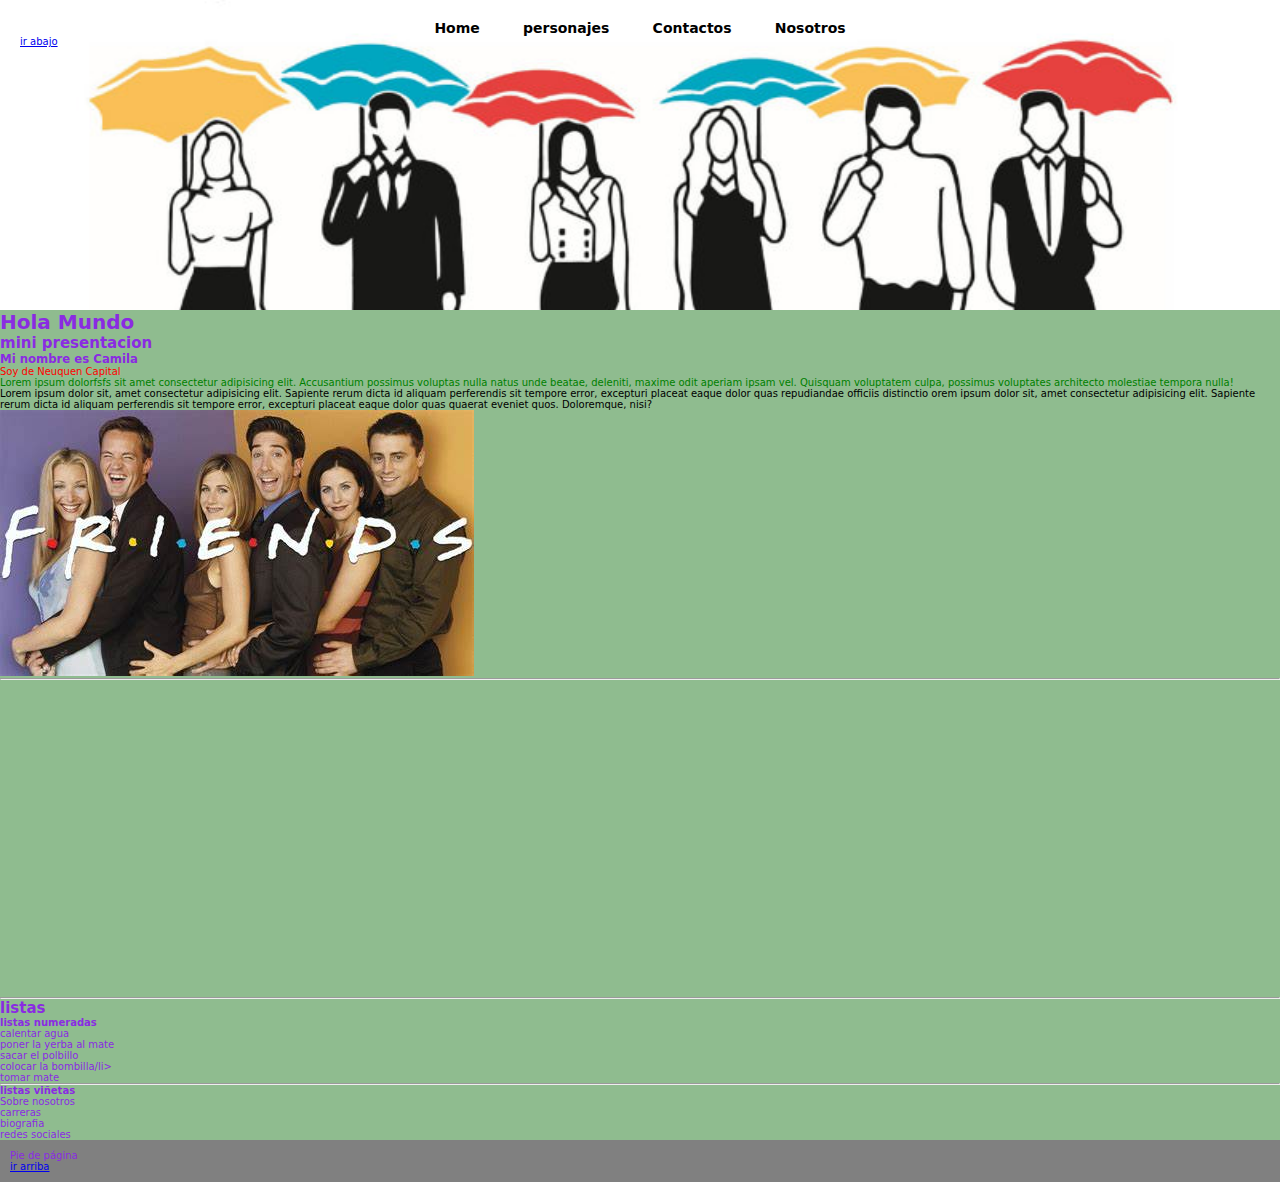
<file: Clase 3/index.html>
<!DOCTYPE html>
<html lang="en">

<head>
    <meta charset="UTF-8">
    <meta name="viewport" content="width=device-width, initial-scale=1.0">
    <title>UTN DEVELOPER</title>
    <link rel="stylesheet" href="estilos.css">
    <link
        href="https://fonts.googleapis.com/css2?family=Roboto:ital,
        wght@0,100;0,300;0,400;0,500;0,700;0,900;1,100;1,300;1,400;1,500;1,700;1,900&display=swap"
        rel="stylesheet">

</head>

<body>
</body>
<header id="arriba" class="encabezado">
    <nav>
        <ul class="menuSuperior">
            <li> <a href=./"index.html"> Home</a></li>
            <li> <a href="./pages/personajes.html">personajes</a></li>
            <li> <a href="#"> Contactos</a></li>
            <li><a href="#"> Nosotros</a></li>
        </ul>
        <div> <a href="#pie"> ir abajo</a></div>
    </nav>
</header>
<section class="texto">
    <h1>Hola Mundo</h1>
    <h2>mini presentacion</h2>
    <h3>Mi nombre es Camila</h3>
</section>
<div class="boxModel">
    <p class="rojo">Soy de Neuquen Capital </p>
<p>Lorem ipsum dolorfsfs sit amet consectetur adipisicing elit. Accusantium possimus voluptas nulla natus unde
    beatae,
    deleniti, maxime odit aperiam ipsam vel. Quisquam voluptatem culpa, possimus voluptates architecto molestiae tempora
    nulla!</p>
    <p id="black">Lorem ipsum dolor sit, amet consectetur adipisicing elit. Sapiente rerum dicta 
        id aliquam perferendis sit tempore error, excepturi placeat eaque dolor quas
         repudiandae officiis distinctio  orem ipsum dolor sit, amet consectetur adipisicing elit. Sapiente rerum dicta 
         id aliquam perferendis sit tempore error, excepturi placeat eaque dolor quas quaerat eveniet quos. Doloremque, nisi?</p>
        </div>
<img src="./friends.jpeg" alt="imagen de la serie friends">


<hr>
<iframe width="560" height="315"
 src="https://www.youtube.com/embed/EaqGNvcHooI?si=48U-IyDq6vjCBKnx" title="YouTube video player" frameborder="0" allow="accelerometer; autoplay; clipboard-write; encrypted-media; gyroscope; picture-in-picture; web-share" referrerpolicy="strict-origin-when-cross-origin"
 allowfullscreen></iframe>
<hr>
<h2>listas</h2>
<h4>listas numeradas</h4>
<ol>
    <li>calentar agua</li>
    <li>poner la yerba al mate</li>
    <li>sacar el polbillo</li>
    <li>colocar la bombilla/li>
    <li>tomar mate</li>
</ol>
<hr>
<h4>listas viñetas</h4>
<ul>
    <li>Sobre nosotros</li>
    <li>carreras</li>
    <li>biografia</li>
    <li>redes sociales</li>
</ul>



<footer id="#pie" class="footer">
    <div class="piedepagina">Pie de página</div>
    <div> <a href="#arriba"> ir arriba</a></div>
</footer>



</body>

</html>
</file>
<file: Clase 3/estilos.css>
*{
    margin: 0;
    padding: 0;
}
html {
    font-size: 10px;
}

body {
    font-family: system-ui, -apple-system, BlinkMacSystemFont, 'Segoe UI', Roboto, Oxygen, Ubuntu, Cantarell, 
    'Open Sans', 'Helvetica Neue', sans-serif;
    background-color: darkseagreen;
}
.encabezado {
    background-color: black;
    background-image:url(imagen\ de\ fondo.jpg) ;
    background-repeat: no-repeat;
    background-size: cover;
    background-position: center;
    padding: 2rem;
    height: 30vh;
}
.menuSuperior {
    list-style: none;
    text-align: center;
}
.menuSuperior li{
    display: inline-block;
}

.menuSuperior a{
    text-decoration: none;
    color: rgb(0, 0, 0);
    font-weight: 700;
    padding: 2rem;
    font-size: 1.4rem;
}

.link-abajo a{
    color: antiquewhite;
    float: right;
}
body {color: blueviolet;

}
p {
    color: green;
}
.rojo{
    color: red;
}
#black{
    color: black;
}
.footer{
    background-color: gray;
  padding: 1rem;
}
#pie{
    color: antiquewhite;
}
</file>
